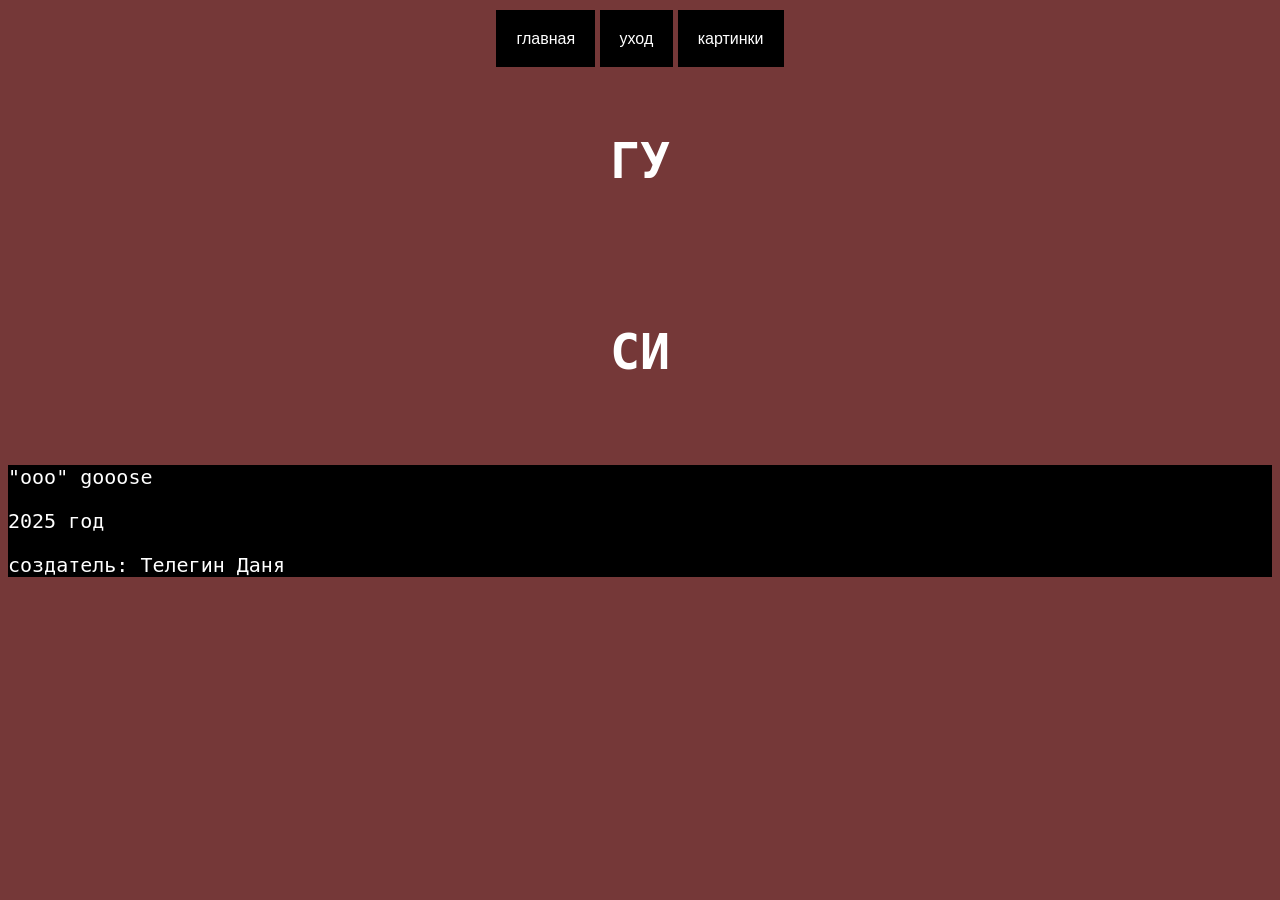
<file: index.html>
<html>
    <head>
        <title>моя страница</title>
        <link rel="stylesheet" href="style.css">
    </head>
    <body>
    <header>
        <nav>
            <a href="./index">главная</a>
            <a href="./yxod">уход</a>
            <a href="./kartinki">картинки</a>
        </nav>
    </header>
    <main>
        <h1>ГУ</h1>
        <h1>СИ</h1>
    </main>
    <footer>
        <p>"ooo" gooose</p>
        <p>2025 год</p>
        <p>создатель: Телегин Даня</p>
    </footer>
    </body>
</html>
</file>
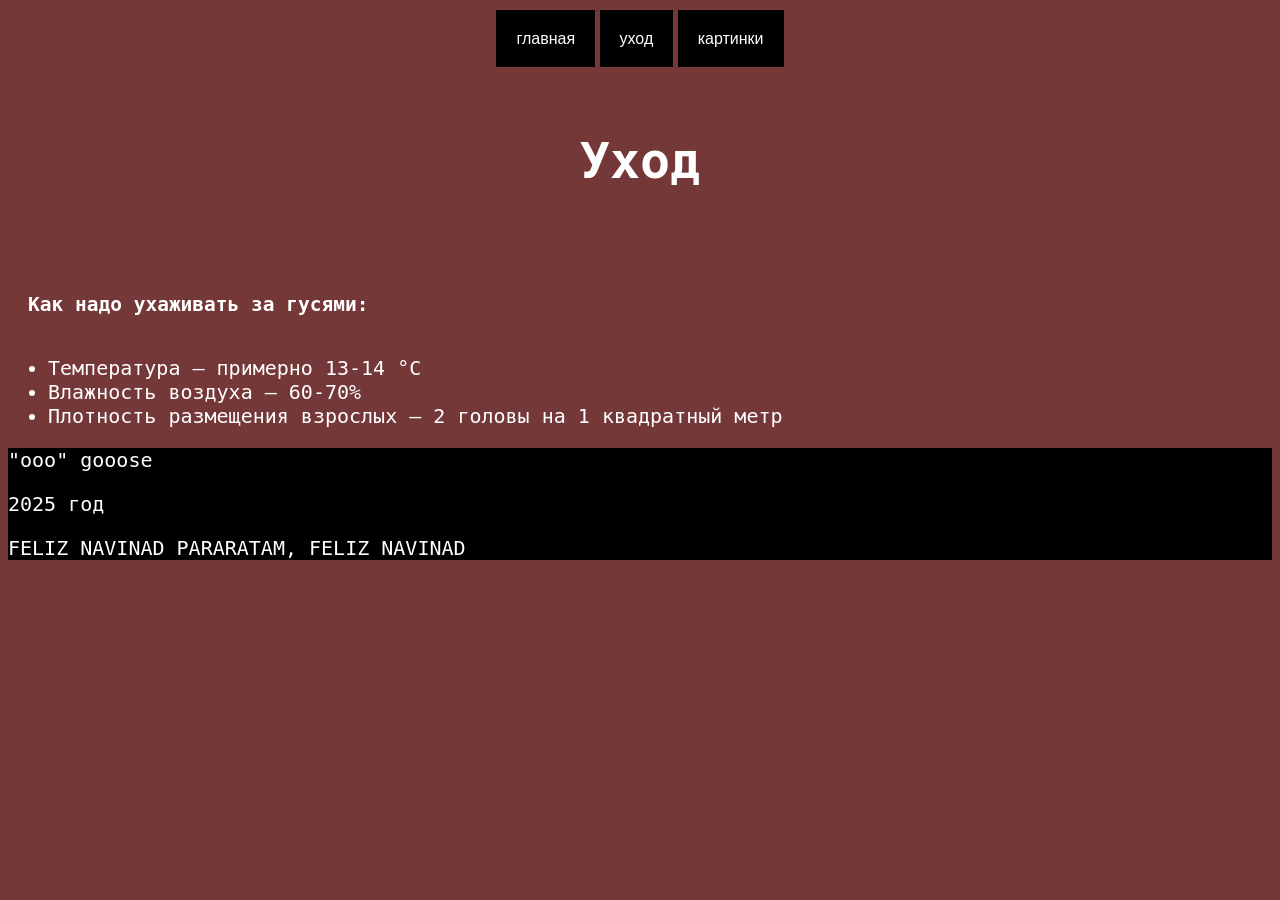
<file: yxod.html>
<html>
    <head>
        <title>моя страница</title>
        <link rel="stylesheet" href="style.css">
    </head>
    <body>
    <header>
        <nav>
             <a href="./index">главная</a>
            <a href="./yxod">уход</a>
            <a href="./kartinki">картинки</a>
        </nav>
    </header>
    <main>
        <h1>Уход</h1>
        <h2>Как надо ухаживать за гусями:</h2>
        <ul>
        <li>Температура – примерно 13-14 °C</li>
       <li> Влажность воздуха – 60-70%</li>
        <li>Плотность размещения взрослых – 2 головы на 1 квадратный метр</li>
        </ul>
    </main>
    <footer>
        <p>"ooo" gooose</p>
        <p>2025 год</p>
        <p>FELIZ NAVINAD PARARATAM, FELIZ NAVINAD</p>
    </footer>
    </body>
</html>
</file>
<file: style.css>
body {
    font-family: sans-serif;
    background-color: #753838;
}
header {
    display: flex;
    justify-content: center;
    margin: 30px;
}

nav a {
    background-color: black;
    padding:20px;
    text-decoration:none;
    color:white;

}

nav a:hover{
    background-color:grey;
}
.main {
    display: block;
    
    justify-content: center;
}

h1 {
    padding:50px;
    font-size: 50px;
    color: white;
    text-align: center;
    font-family:monospace;
}

img {
    height: 200px;
}

p, ul {
    font-size: 20px;
}
footer{
    background-color: black;
}
p{
    color: white;
    font-family:monospace;
}
ul{
    color: white;
     font-family:monospace;
}
h2{
    color: white;
     font-family:monospace;
     padding:20px;
    
}
</file>
